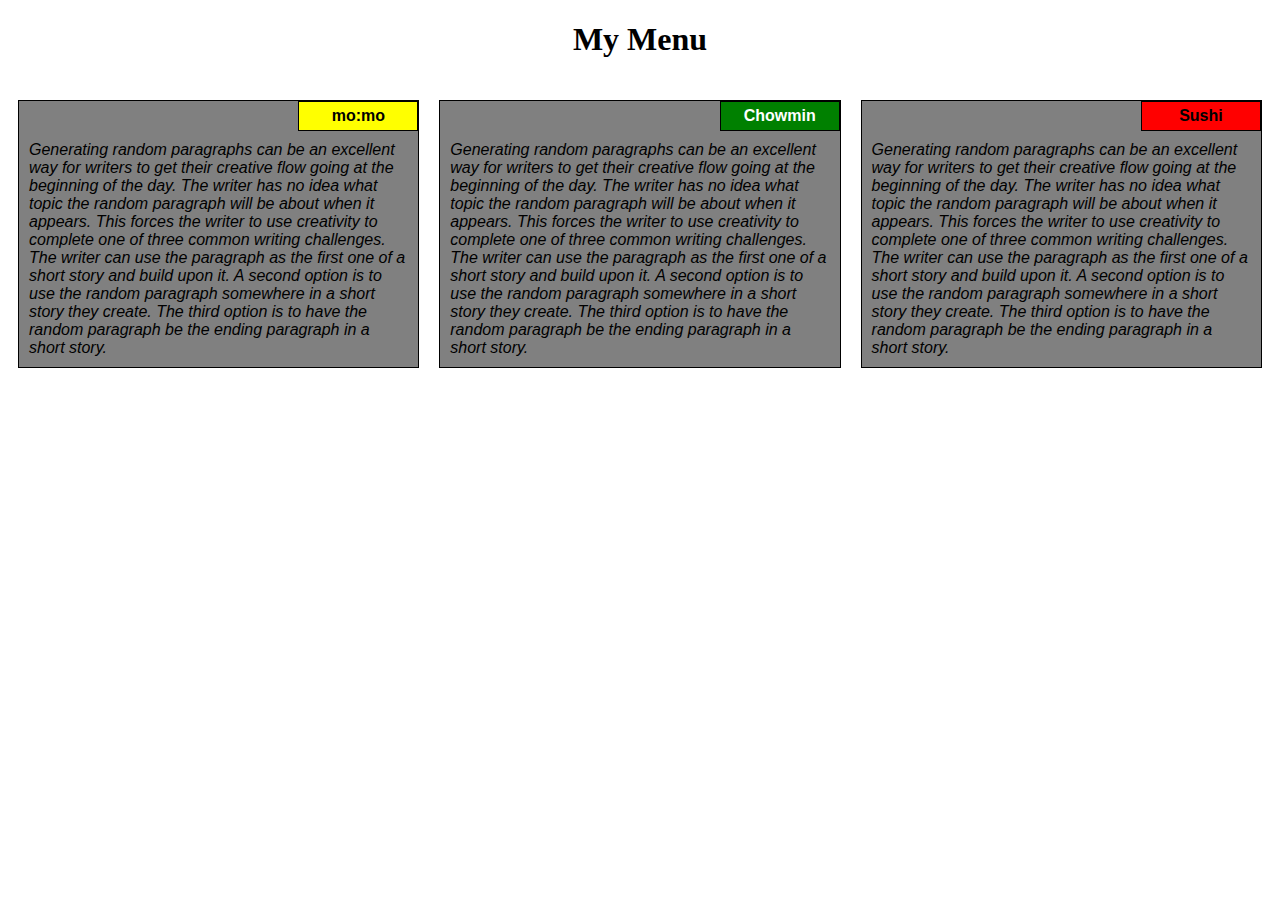
<file: module2_site/index.html>
<!--sandesh shrestha-->
<!DOCTYPE html>
<html>
<head>
<meta charset="utf-8">
<meta name="viewport" content="width=device-width, initial-scale=1">
	<title>Module_2 assignment</title>
	<link rel="stylesheet" type="text/css" href="css/main.css">
</head>
<body>
<h1>My Menu</h1>

	<div class="row">
	<div class="main col-lg-4 col-md-6 col-sm-12">
		<section>
		<div id="momo">
			mo:mo
		</div>
		<i><p>
			Generating random paragraphs can be an excellent way for writers to get their creative flow going at the beginning of the day. The writer has no idea what topic the random paragraph will be about when it appears. This forces the writer to use creativity to complete one of three common writing challenges. The writer can use the paragraph as the first one of a short story and build upon it. A second option is to use the random paragraph somewhere in a short story they create. The third option is to have the random paragraph be the ending paragraph in a short story. 
		</p></i>
		</section>
	</div>
	<div class="main col-lg-4 col-md-6 col-sm-12">
		<section>
		<div id="chowmin">
			Chowmin
		</div>
		<i><p>
			Generating random paragraphs can be an excellent way for writers to get their creative flow going at the beginning of the day. The writer has no idea what topic the random paragraph will be about when it appears. This forces the writer to use creativity to complete one of three common writing challenges. The writer can use the paragraph as the first one of a short story and build upon it. A second option is to use the random paragraph somewhere in a short story they create. The third option is to have the random paragraph be the ending paragraph in a short story. 
		</p></i>
		</section>
	</div>
	<div class="main col-lg-4 col-md-12 col-sm-12">
		<section>
		<div id="sushi">
			Sushi
		</div>
		<i><p>
			Generating random paragraphs can be an excellent way for writers to get their creative flow going at the beginning of the day. The writer has no idea what topic the random paragraph will be about when it appears. This forces the writer to use creativity to complete one of three common writing challenges. The writer can use the paragraph as the first one of a short story and build upon it. A second option is to use the random paragraph somewhere in a short story they create. The third option is to have the random paragraph be the ending paragraph in a short story. 
		</p></i>
		</section>
	</div>
	</div>
</body>
</html
</file>
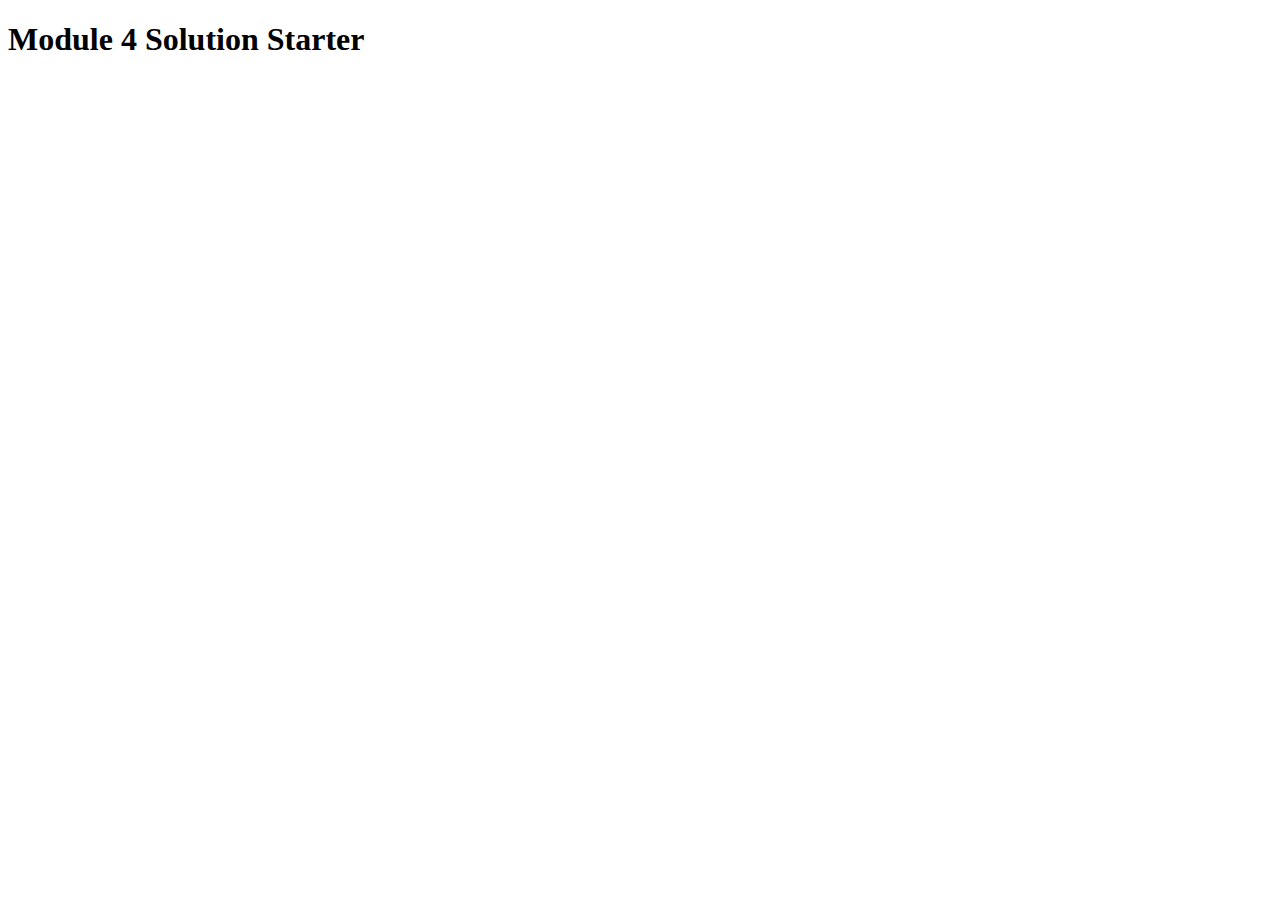
<file: module4_site/index.html>
<!DOCTYPE html>
<html>
<head>
  <meta charset="utf-8">
  <title>Module 4 Solution Starter</title>
  <script src="SpeakHello.js"></script>
  <script src="SpeakGoodBye.js"></script>
  <script src="script.js"></script>
</head>
<body>
  <h1>Module 4 Solution Starter</h1>
</body>
</html>
</file>
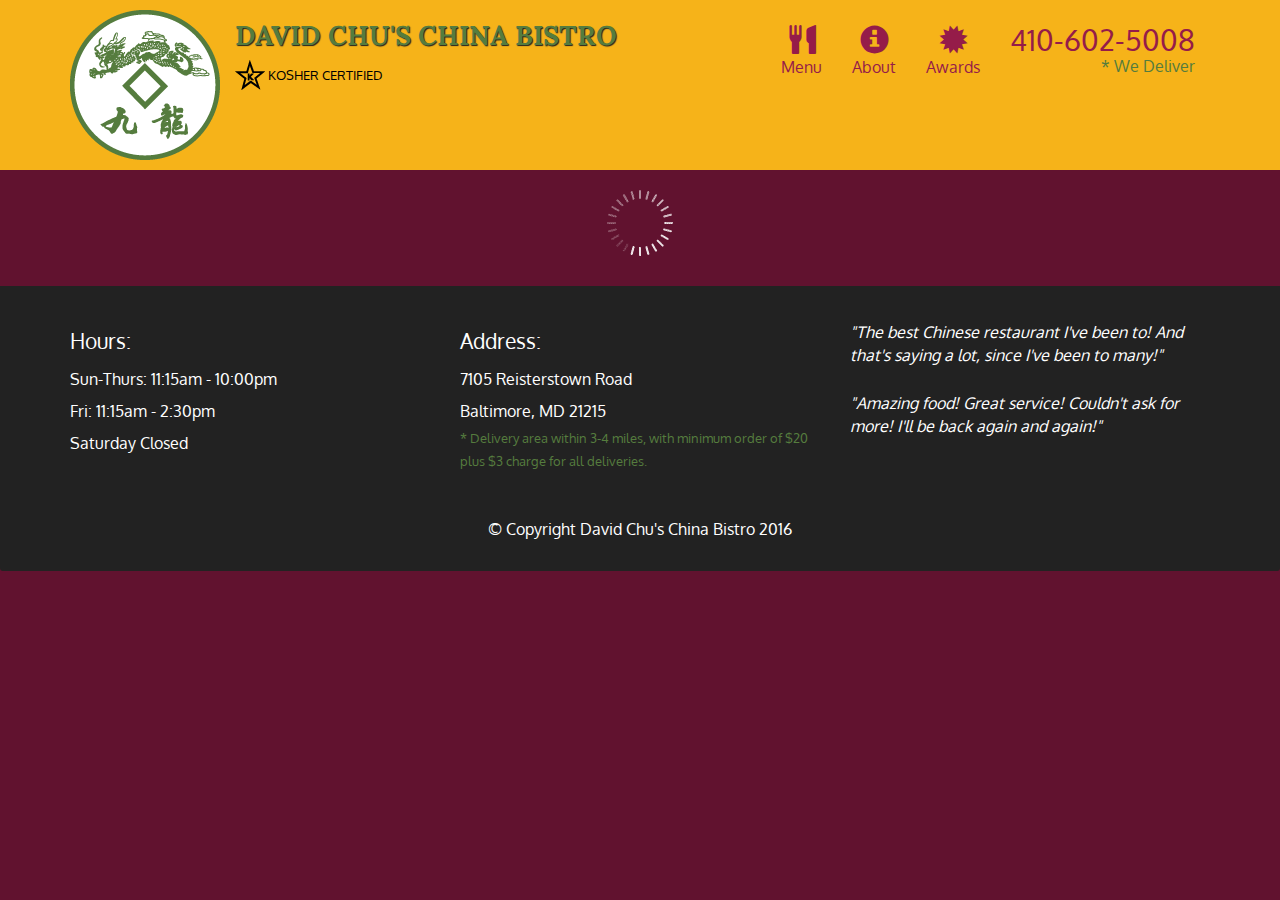
<file: module5_site/index.html>
<!doctype html>
<html lang="en">
  <head>
    <meta charset="utf-8">
    <meta http-equiv="X-UA-Compatible" content="IE=edge">
    <meta name="viewport" content="width=device-width, initial-scale=1">
    <title>David Chu's China Bistro</title>
    <link rel="stylesheet" href="css/bootstrap.min.css">
    <link rel="stylesheet" href="css/styles.css">
    <link href='https://fonts.googleapis.com/css?family=Oxygen:400,300,700' rel='stylesheet' type='text/css'>
    <link href='https://fonts.googleapis.com/css?family=Lora' rel='stylesheet' type='text/css'>
  </head>
<body>
  <header>
    <nav id="header-nav" class="navbar navbar-default">
      <div class="container">
        <div class="navbar-header">
          <a href="index.html" class="pull-left visible-md visible-lg">
            <div id="logo-img" alt="Logo image"></div>
          </a>

          <div class="navbar-brand">
            <a href="index.html"><h1>David Chu's China Bistro</h1></a>
            <p>
              <img src="images/star-k-logo.png" alt="Kosher certification">
              <span>Kosher Certified</span>
            </p>
          </div>

          <button id="navbarToggle" type="button" class="navbar-toggle collapsed" data-toggle="collapse" data-target="#collapsable-nav" aria-expanded="false">
            <span class="sr-only">Toggle navigation</span>
            <span class="icon-bar"></span>
            <span class="icon-bar"></span>
            <span class="icon-bar"></span>
          </button>
        </div>
        
        <div id="collapsable-nav" class="collapse navbar-collapse">
           <ul id="nav-list" class="nav navbar-nav navbar-right">
            <li id="navHomeButton" class="visible-xs active">
              <a href="index.html">
                <span class="glyphicon glyphicon-home"></span> Home</a>
            </li>
            <li id="navMenuButton">
              <a href="#" onclick="$dc.loadMenuCategories();">
                <span class="glyphicon glyphicon-cutlery"></span><br class="hidden-xs"> Menu</a>
            </li>
            <li>
              <a href="#">
                <span class="glyphicon glyphicon-info-sign"></span><br class="hidden-xs"> About</a>
            </li>
            <li>
              <a href="#">
                <span class="glyphicon glyphicon-certificate"></span><br class="hidden-xs"> Awards</a>
            </li>
            <li id="phone" class="hidden-xs">
              <a href="tel:410-602-5008">
                <span>410-602-5008</span></a><div>* We Deliver</div>
            </li>
          </ul><!-- #nav-list -->
        </div><!-- .collapse .navbar-collapse -->
      </div><!-- .container -->
    </nav><!-- #header-nav -->
  </header>

  <div id="call-btn" class="visible-xs">
    <a class="btn" href="tel:410-602-5008">
    <span class="glyphicon glyphicon-earphone"></span>
    410-602-5008
    </a>
  </div>
  <div id="xs-deliver" class="text-center visible-xs">* We Deliver</div>

  <div id="main-content" class="container"></div>

  <footer class="panel-footer">
    <div class="container">
      <div class="row">
        <section id="hours" class="col-sm-4">
          <span>Hours:</span><br>
          Sun-Thurs: 11:15am - 10:00pm<br>
          Fri: 11:15am - 2:30pm<br>
          Saturday Closed
          <hr class="visible-xs">
        </section>
        <section id="address" class="col-sm-4">
          <span>Address:</span><br>
          7105 Reisterstown Road<br>
          Baltimore, MD 21215
          <p>* Delivery area within 3-4 miles, with minimum order of $20 plus $3 charge for all deliveries.</p>
          <hr class="visible-xs">
        </section>
        <section id="testimonials" class="col-sm-4">
          <p>"The best Chinese restaurant I've been to! And that's saying a lot, since I've been to many!"</p>
          <p>"Amazing food! Great service! Couldn't ask for more! I'll be back again and again!"</p>
        </section>
      </div>
      <div class="text-center">&copy; Copyright David Chu's China Bistro 2016</div>
    </div>
  </footer>

  <!-- jQuery (Bootstrap JS plugins depend on it) -->
  <script src="js/jquery-2.1.4.min.js"></script>
  <script src="js/bootstrap.min.js"></script>
  <script src="js/ajax-utils.js"></script>
  <script src="js/script.js"></script>
</body>
</html>
</file>
<file: module2_site/css/main.css>
/* Base Styles */

* {
	box-sizing: border-box;
}

h1 {
	font-family: cursive;
	color: black;
	text-align: center;
}

p {
	padding: 10px;
	margin: 0;
}

.main {
	border: none;
	margin-left: auto;
	margin-right: auto;
	margin-top: 10px;
	margin-bottom: 10px;
	padding: 10px;
}

section {
	border:	1px solid black;
	background-color: grey;
	width: 100%;
	height: 100%;
	font-family: sans-serif;
	color: black;
	position: relative;
}

#momo {
	border: 1px solid black;
	text-align: center;
	width: 30%;
	margin-left: 70%;
	font-family: sans-serif;
	font-weight: bold;
	margin-bottom: 0;
	margin-top: 0;
	padding: 5px;
	background-color: yellow;
}

#chowmin {
	border: 1px solid black;
	text-align: center;
	width: 30%;
	margin-left: 70%;
	font-family: sans-serif;
	font-weight: bold;
	margin-bottom: 0;
	margin-top: 0;
	padding: 5px;
	color: white;
	background-color: green;
}

#sushi {
	border: 1px solid black;
	text-align: center;
	width: 30%;
	margin-left: 70%;
	font-family: sans-serif;
	font-weight: bold;
	margin-bottom: 0;
	margin-top: 0;
	background-color: red;
	padding: 5px;
}

.row {
	width: 100%;
}

/* Desktop view */

@media (min-width: 992px) {
  .col-lg-1, .col-lg-2, .col-lg-3, .col-lg-4, .col-lg-5, .col-lg-6, .col-lg-7, .col-lg-8, .col-lg-9, .col-lg-10, .col-lg-11, .col-lg-12 {
    float: left;
  }

  .col-lg-1 {
    width: 8.33%;
  }
  .col-lg-2 {
    width: 16.66%;
  }
  .col-lg-3 {
    width: 25%;
  }
  .col-lg-4 {
    width: 33.33%;
  }
  .col-lg-5 {
    width: 41.66%;
  }
  .col-lg-6 {
    width: 50%;
  }
  .col-lg-7 {
    width: 58.33%;
  }
  .col-lg-8 {
    width: 66.66%;
  }
  .col-lg-9 {
    width: 74.99%;
  }
  .col-lg-10 {
    width: 83.33%;
  }
  .col-lg-11 {
    width: 91.66%;
  }
  .col-lg-12 {
    width: 100%;
  }

}

/* Tablet view */

@media (min-width: 768px) and (max-width: 991px) {
  .col-md-1, .col-md-2, .col-md-3, .col-md-4, .col-md-5, .col-md-6, .col-md-7, .col-md-8, .col-md-9, .col-md-10, .col-md-11, .col-md-12 {
    float: left;
  }

  .col-md-1 {
    width: 8.33%;
  }
  .col-md-2 {
    width: 16.66%;
  }
  .col-md-3 {
    width: 25%;
  }
  .col-md-4 {
    width: 33.33%;
  }
  .col-md-5 {
    width: 41.66%;
  }
  .col-md-6 {
    width: 50%;
  }
  .col-md-7 {
    width: 58.33%;
  }
  .col-md-8 {
    width: 66.66%;
  }
  .col-md-9 {
    width: 74.99%;
  }
  .col-md-10 {
    width: 83.33%;
  }
  .col-md-11 {
    width: 91.66%;
  }
  .col-md-12 {
    width: 100%;
  }
}

/* Mobile view */

@media (max-width: 768px) {
  .col-sm-1, .col-sm-2, .col-sm-3, .col-sm-4, .col-sm-5, .col-sm-6, .col-sm-7, .col-sm-8, .col-sm-9, .col-sm-10, .col-sm-11, .col-sm-12 {
 	float: left;
  }

  .col-sm-1 {
    width: 8.33%;
  }
  .col-sm-2 {
    width: 16.66%;
  }
  .col-sm-3 {
    width: 25%;
  }
  .col-sm-4 {
    width: 33.33%;
  }
  .col-sm-5 {
    width: 41.66%;
  }
  .col-sm-6 {
    width: 50%;
  }
  .col-sm-7 {
    width: 58.33%;
  }
  .col-sm-8 {
    width: 66.66%;
  }
  .col-sm-9 {
    width: 74.99%;
  }
  .col-sm-10 {
    width: 83.33%;
  }
  .col-sm-11 {
    width: 91.66%;
  }
  .col-sm-12 {
    width: 100%;
  }
}
</file>
<file: module5_site/css/styles.css>
body {
  font-size: 16px;
  color: #fff;
  background-color: #61122f;
  font-family: 'Oxygen', sans-serif;
}

/** HEADER **/
#header-nav {
  background-color: #f6b319;
  border-radius: 0;
  border: 0;
}

#logo-img {
  background: url('../images/restaurant-logo_large.png') no-repeat;
  width: 150px;
  height: 150px;
  margin: 10px 15px 10px 0;
}

.navbar-brand {
  padding-top: 25px;
}
.navbar-brand h1 { /* Restaurant name */
  font-family: 'Lora', serif;
  color: #557c3e;
  font-size: 1.5em;
  text-transform: uppercase;
  font-weight: bold;
  text-shadow: 1px 1px 1px #222;
  margin-top: 0;
  margin-bottom: 0;
  line-height: .75;
}
.navbar-brand a:hover, .navbar-brand a:focus {
  text-decoration: none;
}
.navbar-brand p { /* Kosher cert */
  color: #000;
  text-transform: uppercase;
  font-size: .7em;
  margin-top: 15px;
}
.navbar-brand p span { /* Star-K */
  vertical-align: middle;
}

#nav-list {
  margin-top: 10px;
}
#nav-list a {
  color: #951C49;
  text-align: center;
}
#nav-list a:hover {
  background: #E7E7E7;
}
#nav-list a span {
  font-size: 1.8em;
}

#phone {
  margin-top: 5px;
}
#phone a { /* Phone number */
  text-align: right;
  padding-bottom: 0;
}
#phone div { /* We Deliver */
  color: #557c3e;
  text-align: right;
  padding-right: 15px;
}

.navbar-header button.navbar-toggle, .navbar-header .icon-bar {
  border: 1px solid #61122f;
}
.navbar-header button.navbar-toggle {
  clear: both;
  margin-top: -30px;
}
/* END HEADER */

/* FOOTER */
.panel-footer {
  margin-top: 30px;
  padding-top: 35px;
  padding-bottom: 30px;
  background-color: #222;
  border-top: 0;
}
.panel-footer div.row {
  margin-bottom: 35px;
}
#hours, #address {
  line-height: 2;
}
#hours > span, #address > span {
  font-size: 1.3em;
}
#address p {
  color: #557c3e;
  font-size: .8em;
  line-height: 1.8;
}
#testimonials {
  font-style: italic;
}
#testimonials p:nth-child(2) {
  margin-top: 25px;
}
/* END FOOTER */



/* HOME PAGE */
.container .jumbotron {
  box-shadow: 0 0 50px #3F0C1F;
  border: 2px solid #3F0C1F;
}

#menu-tile, #specials-tile, #map-tile {
  height: 250px;
  width: 100%;
  margin-bottom: 15px;
  position: relative;
  border: 2px solid #3F0C1F;
  overflow: hidden;
}
#menu-tile:hover, #specials-tile:hover, #map-tile:hover {
  box-shadow: 0 1px 5px 1px #cccccc;
}
#menu-tile {
  background: url('../images/menu-tile.jpg') no-repeat;
  background-position: center;
}
#specials-tile {
  background: url('../images/specials-tile.jpg') no-repeat;
  background-position: center;
}
#menu-tile span, #specials-tile span, #map-tile span {
  position: absolute;
  bottom: 0;
  right: 0;
  width: 100%;
  text-align: center;
  font-size: 1.6em;
  text-transform: uppercase;
  background-color: #000;
  color: #fff;
  opacity: .8;
}
/* END HOME PAGE */

/* MENU CATEGORIES PAGE */
.category-tile { 
  position: relative;
  border: 2px solid #3F0C1F;
  overflow: hidden;
  width: 200px;
  height: 200px;
  margin: 0 auto 15px;
}
.category-tile span {
  position: absolute;
  bottom: 0;
  right: 0;
  width: 100%;
  text-align: center;
  font-size: 1.2em;
  text-transform: uppercase;
  background-color: #000;
  color: #fff;
  opacity: .8;
}
.category-tile:hover {
  box-shadow: 0 1px 5px 1px #cccccc;
}

#menu-categories-title + div {
  margin-bottom: 50px;
}
/* END MENU CATEGORIES PAGE */

/* SINGLE CATEGORY PAGE */
.menu-item-tile {
  margin-bottom: 25px;
}
.menu-item-tile hr {
  width: 80%;
}
.menu-item-tile .menu-item-price {
  font-size: 1.1em;
  text-align: right;
  margin-top: -15px;
  margin-right: -15px;
}
.menu-item-tile .menu-item-price span {
  font-size: .6em;
}
.menu-item-photo {
  position: relative;
  border: 2px solid #3F0C1F; 
  overflow: hidden;
  padding: 0;
  margin-right: -15px;
  margin-left: auto;
  margin-bottom: 20px;
  max-width: 250px;
}
.menu-item-photo div {
  position: absolute;
  bottom: 0;
  right: 0;
  width: 80px;
  background-color: #557c3e;
  text-align: center;
}
.menu-item-description {
  padding-right: 30px;
}
h3.menu-item-title {
  margin: 0 0 10px;
}
.menu-item-details {
  font-size: .9em;
  font-style: italic;
}
/* END SINGLE CATEGORY PAGE */


/********** Large devices only **********/
@media (min-width: 1200px) {
  .container .jumbotron {
    background: url('../images/jumbotron_1200.jpg') no-repeat;
    height: 675px;
  }
}

/********** Medium devices only **********/
@media (min-width: 992px) and (max-width: 1199px) {
  /* Header */
  #logo-img {
    background: url('../images/restaurant-logo_medium.png') no-repeat;
    width: 100px;
    height: 100px;
    margin: 5px 5px 5px 0;
  }
  /* End Header */

  /* Home Page */
  .container .jumbotron {
    background: url('../images/jumbotron_992.jpg') no-repeat;
    height: 558px;
  }
  /* End Home Page */
}

/********** Small devices only **********/
@media (min-width: 768px) and (max-width: 991px) {
  /* Home Page */
  .container .jumbotron {
    background: url('../images/jumbotron_768.jpg') no-repeat;
    height: 432px;
  }
  /* End Home Page */
}

/********** Extra small devices only **********/
@media (max-width: 767px) {
  /* Header */
  .navbar-brand {
    padding-top: 10px;
    height: 80px;
  }
  .navbar-brand h1 { /* Restaurant name */
    padding-top: 10px;
    font-size: 5vw; /* 1vw = 1% of viewport width */
  }
  .navbar-brand p { /* Kosher cert */
    font-size: .6em;
    margin-top: 12px;
  }
  .navbar-brand p img { /* Star-K */
    height: 20px;
  }

  #collapsable-nav a { /* Collapsed nav menu text */
    font-size: 1.2em;
  }
  #collapsable-nav a span { /* Collapsed nav menu glyph */
    font-size: 1em;
    margin-right: 5px;
  }

  #call-btn > a {
    font-size: 1.5em;
    display: block;
    margin: 0 20px;
    padding: 10px;
    border: 2px solid #fff;
    background-color: #f6b319;
    color: #951c49;
  }
  #xs-deliver {
    margin-top: 5px;
    font-size: .7em;
    letter-spacing: .1em;
    text-transform: uppercase;
  }
  /* End Header */

  /* Footer */
  .panel-footer section {
    margin-bottom: 30px;
    text-align: center;
  }
  .panel-footer section:nth-child(3) {
    margin-bottom: 0; /* margin already exists on the whole row */
  }
  .panel-footer section hr {
    width: 50%;
  }
  /* End Footer */

  /* Home Page */
  .container .jumbotron {
    margin-top: 30px;
    padding: 0;
  }
  #menu-tile, #specials-tile {
    width: 360px;
    margin: 0 auto 15px;
  }

  .menu-item-photo {
    margin-right: auto;
  }
  .menu-item-tile .menu-item-price {
    text-align: center;
  }
  .menu-item-description {
    text-align: center;;
  }
}


/********** Super extra small devices Only :-) (e.g., iPhone 4) **********/
@media (max-width: 479px) {
  /* Header */
  .navbar-brand h1 { /* Restaurant name */
    padding-top: 5px;
    font-size: 6vw;
  }
  /* End Header */
  
  /* Home page */
  #menu-tile, #specials-tile {
    width: 280px;
    margin: 0 auto 15px;
  }

  .col-xxs-12 {
    position: relative;
    min-height: 1px;
    padding-right: 15px;
    padding-left: 15px;
    float: left;
    width: 100%;
  }
}
</file>
